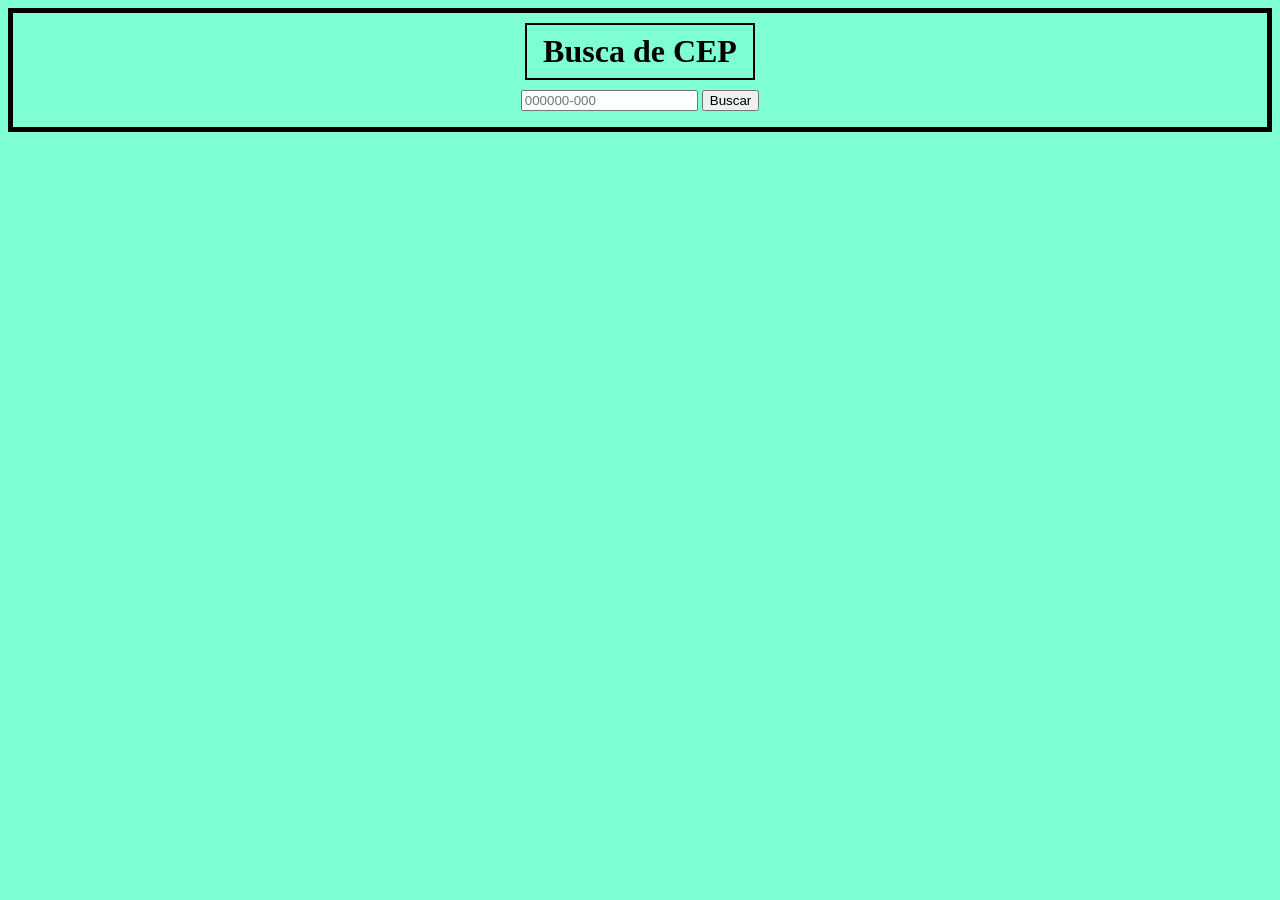
<file: 03-09/index.html>
<!DOCTYPE html>
<html lang="en">

<head>
    <meta charset="UTF-8">
    <meta name="viewport" content="width=device-width, initial-scale=1.0">
    <title>Testando API</title>
    <link rel="stylesheet" href="style.css">
    <script src="./script.js" defer></script>
</head>

<body>
    <div class="container">
        <h1> Busca de CEP</h1>
        <div class="busca">
            <input type="text" id="cepInput" type="text" placeholder="000000-000" inputmode="numeric" maxlength="9">
            <button id="btnBuscar"> Buscar</button>
        </div>
        <p id="erro" class="erro"></p>
        <div class="resultado" id="resultado">
            <p><strong>CEP:</strong> <span id="cep"></span></p>
            <p><strong>Logradouro:</strong> <span id="logradouro"></span></p>
            <p><strong>Bairro:</strong> <span id="bairro"></span></p>
            <p><strong>Cidade:</strong> <span id="cidade"></span></p>
            <p><strong>Estado:</strong> <span id="estado"></span></p>
        </div>
    </div>
</body>

</html>
</file>
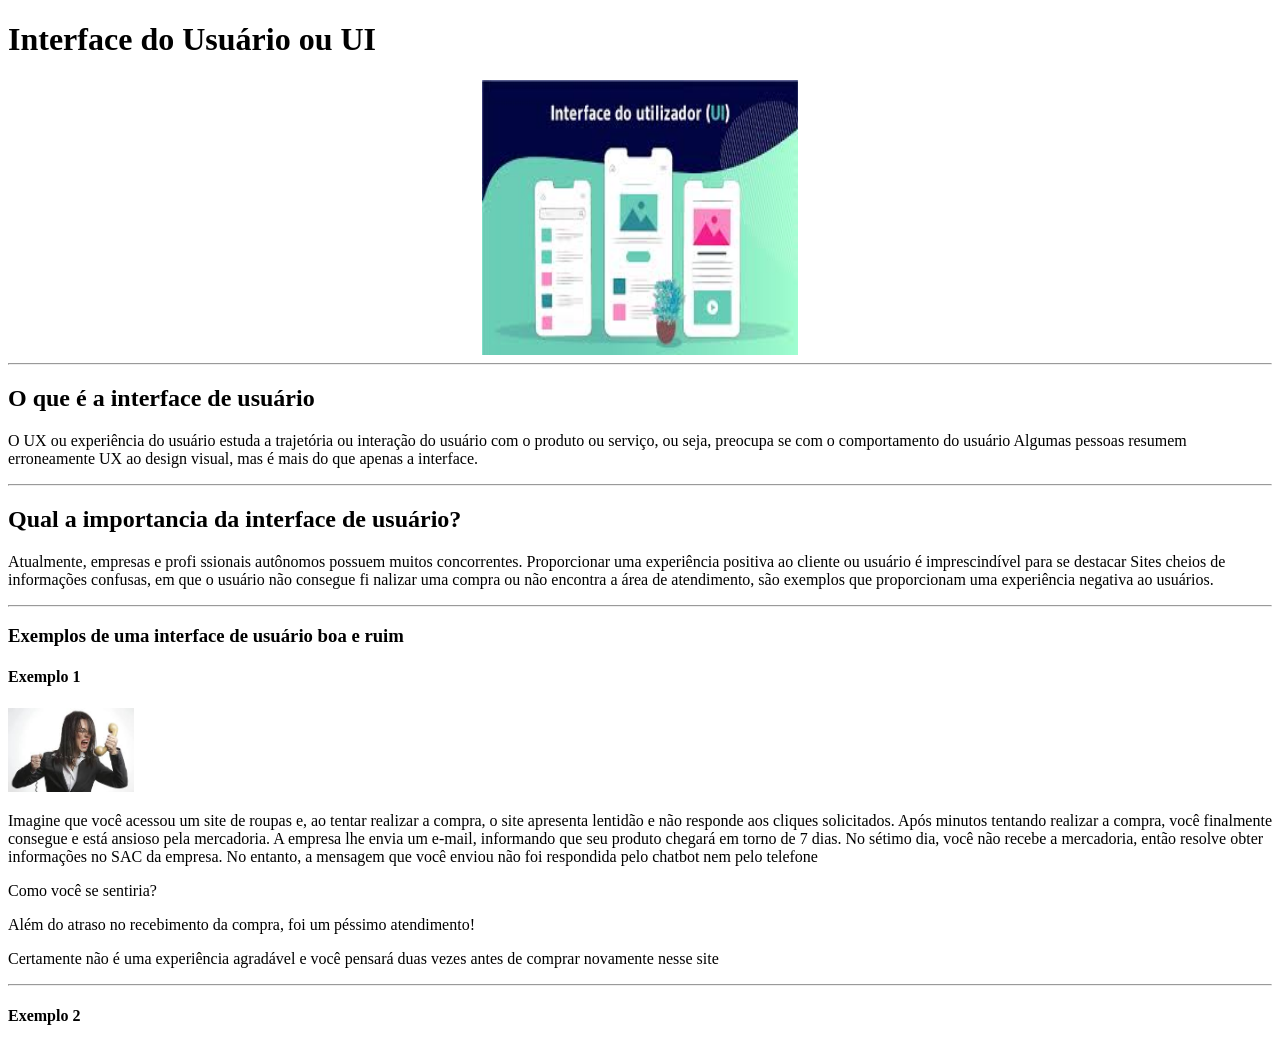
<file: 16-06/1.interfaceUsuario.html>
<!DOCTYPE html>
<html lang="pt-br">
<head>
    <meta charset="UTF-8">
    <meta name="viewport" content="width=device-width, initial-scale=1.0">
    <title>Interface do Usuário</title>
</head>
<body><header>
    <h1>Interface do Usuário ou UI</h1>
    <img src="interfaceuser.jpg" alt="interface de usuário" width="25%"  width="500" height="275" style="display: block; margin: auto;">
    <hr>
        <h2>O que é a interface de usuário</h2>
        <p>O UX ou experiência do usuário estuda a trajetória ou interação do usuário com o produto ou serviço, ou seja, preocupa se com o comportamento do usuário Algumas      pessoas resumem erroneamente
        UX ao design visual, mas é mais do que
        apenas a interface.
        </p>
    </header>
    <hr>
    <section>
    <h2>Qual a importancia da interface de usuário?</h2>
    <p>Atualmente, empresas e profi ssionais autônomos possuem muitos concorrentes.
        Proporcionar uma experiência positiva ao cliente ou usuário é imprescindível
        para se destacar Sites cheios de informações confusas, em que o usuário não consegue fi nalizar uma
        compra ou não encontra a área de atendimento, são exemplos que proporcionam
        uma experiência negativa ao usuários.
    </p>
    <hr>
    <h3>Exemplos de uma interface de usuário boa e ruim</h3>
    <strong><h4>Exemplo 1</h4></strong>
    <img src="joji.jpg" width="10%">
    <p>
        Imagine que você acessou um site de roupas e, ao
        tentar realizar a compra, o site apresenta lentidão e
        não responde aos cliques solicitados. Após minutos
        tentando realizar a compra, você finalmente consegue
        e está ansioso pela mercadoria. A empresa lhe envia
        um e-mail, informando que seu produto chegará em
        torno de 7 dias.

        No sétimo dia, você não recebe a mercadoria, então
        resolve obter informações no SAC da empresa.
        No entanto, a mensagem que você enviou não foi
        respondida pelo chatbot nem pelo telefone
    </p>
        <p>Como você se sentiria?</p>
        <p>Além do atraso no recebimento da compra, foi um péssimo atendimento!</p>
        <p>Certamente não é uma experiência agradável e você pensará duas vezes antes de comprar novamente nesse site</p>
        <hr>

        <strong><h4>Exemplo 2</h4></strong>

</section>


</body>
</html>
</file>
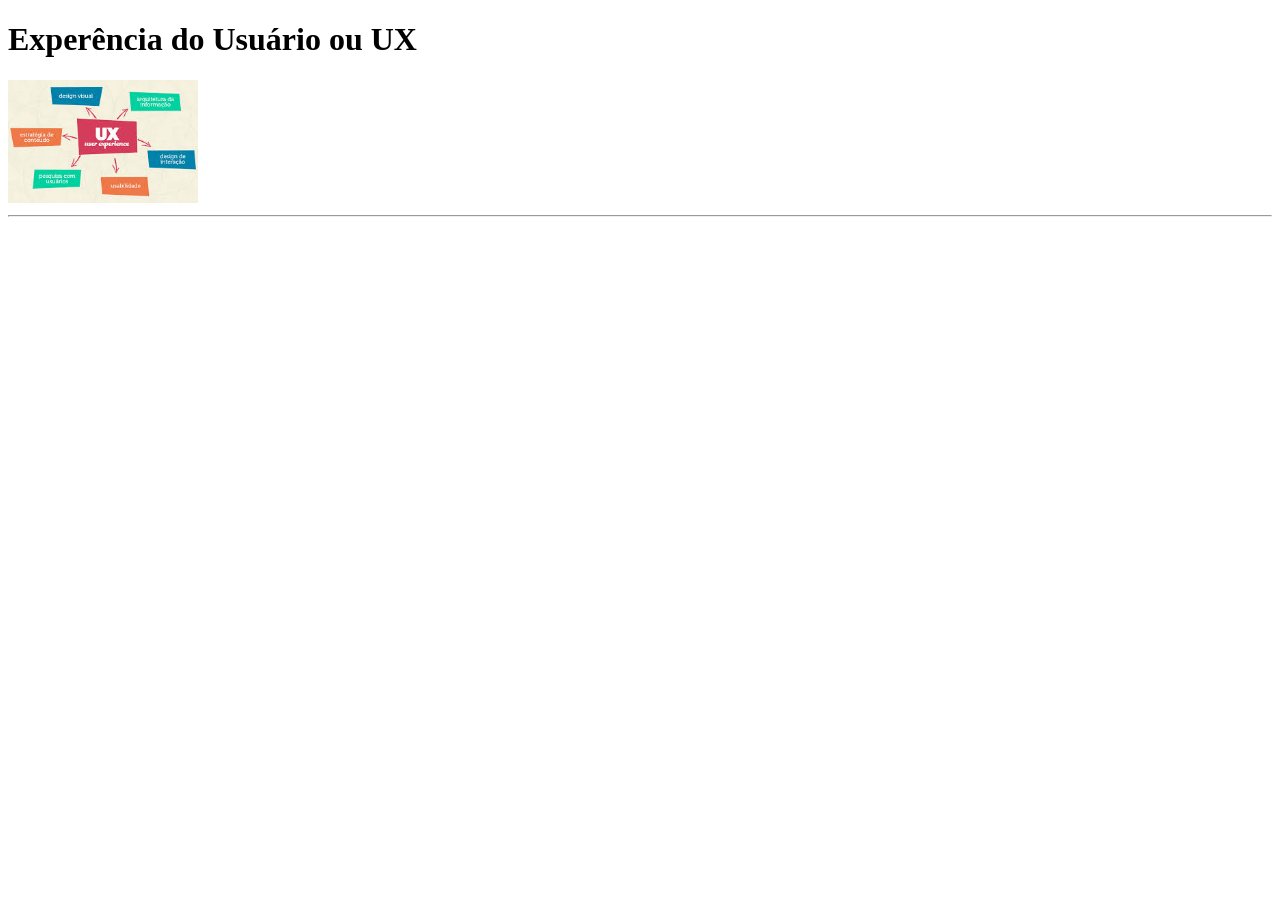
<file: 16-06/2.ExperienciaUsuario.html>
<!DOCTYPE html>
<html lang="pt-br">
<head>
    <meta charset="UTF-8">
    <meta name="viewport" content="width=device-width, initial-scale=1.0">
    <title>Experência do Usuário</title>
</head>
<body>
    <h1>Experência do Usuário ou UX</h1>
    <img src="experienciauser.jpg" alt="experiência do usuário" width="15%">
    <hr>
    <h1></h1>
</body>
</html>
</file>
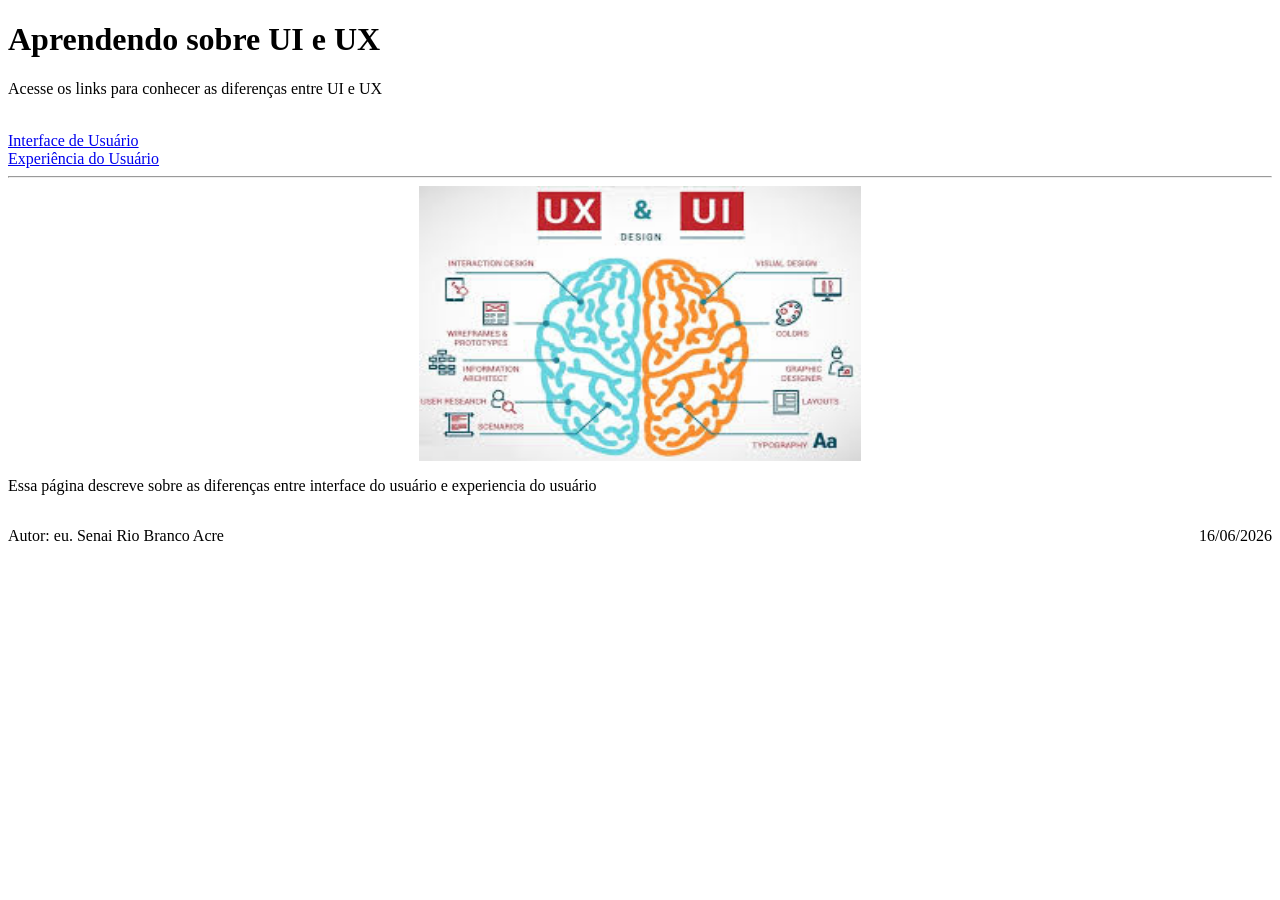
<file: 16-06/elementos_body.html>
<!DOCTYPE html>
<html lang="pt-br">
<head>
    <meta charset="UTF-8">
    <meta name="author" content="Vinicius caneta azul da silva">
    <meta name="viewport" content="width=device-width, initial-scale=1.0">
    <meta name="description" content="Revisando HTML">
    <title>Revisando elementos da body "DArk horse"</title>
</head>
<body>
    <!-- revisando o HTML semantico -->
     <h1>Aprendendo sobre UI e UX</h1>
     <p>Acesse os links para conhecer as diferenças entre UI e UX</p><br>
     <header>
        <nav id="menu">
            <a href="1.interfaceUsuario.html">Interface de Usuário</a><br><b></b>
            <a href="2.ExperienciaUsuario.html">Experiência do Usuário</a>
        </nav>
        <hr>
     </header>
     <img src="alododododdodo.jpg" alt="imagem perfeita" width="500" height="275" style="display: block; margin: auto; width: 35%;">
     
     
     <section>
        <p>Essa página descreve sobre as diferenças entre interface do usuário e experiencia do usuário</p>
     </section>

     <footer>
        <div style= float:left>
            <p>Autor: eu. Senai Rio Branco Acre</p>
        </div>
        <div style= float:right>
            <p>16/06/2026</p>
        </div>
     </footer>
</body>
</html>
</file>
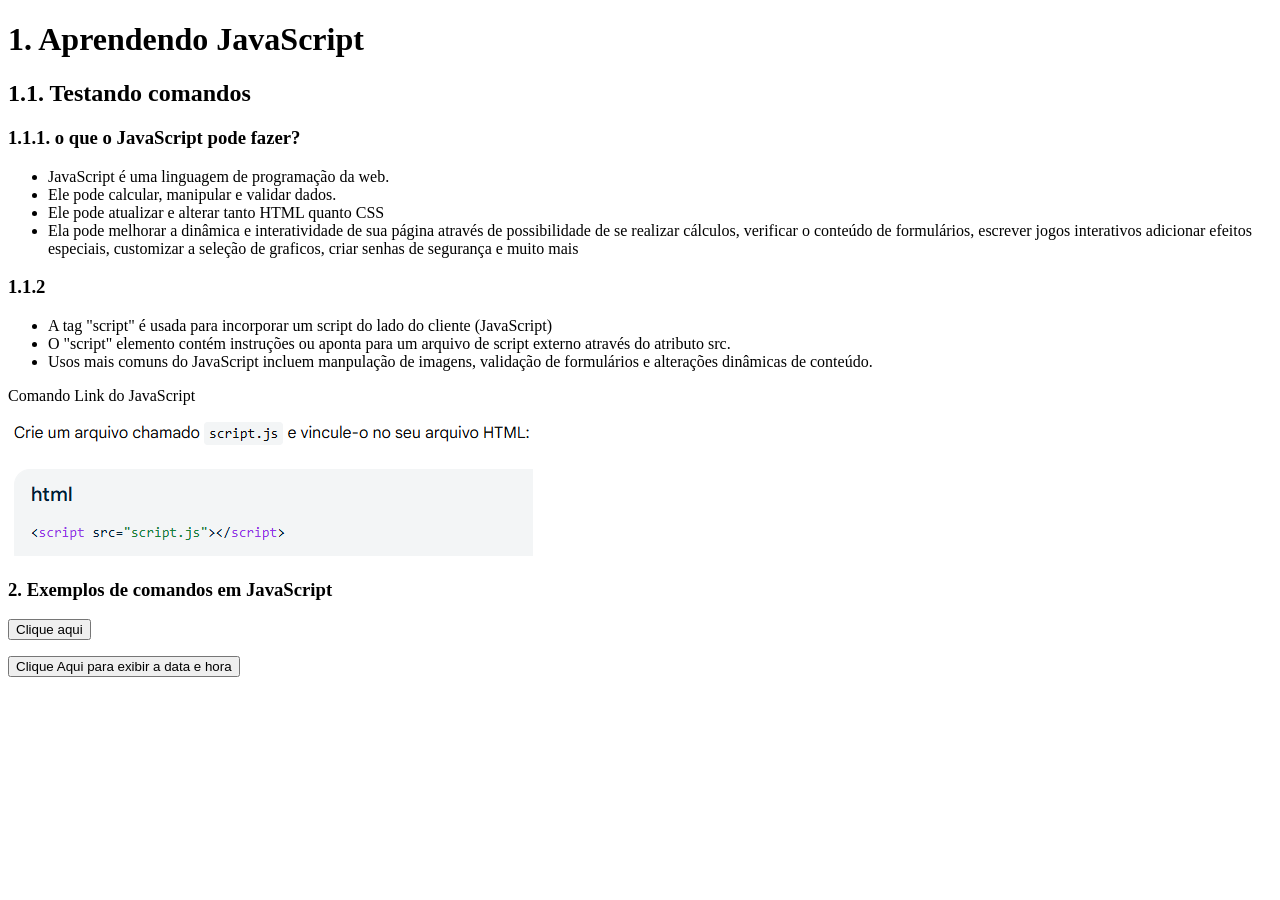
<file: javascript/javascript.html>
<!DOCTYPE html>
<html lang="pt-br">
<head>
    <meta charset="UTF-8">
    <meta name="viewport" content="width=device-width, initial-scale=1.0">
    <meta name="author" content="Vinicius">
    <title>Document</title>
</head>
<body>
    <h1>1. Aprendendo JavaScript</h1>
    <h2>1.1. Testando comandos</h2>
    <h3>1.1.1. o que o JavaScript pode fazer?</h3>

    <ul>
        <li>JavaScript é uma linguagem de programação da web.</li>
        <li>Ele pode calcular, manipular e validar dados.</li>
        <li>Ele pode atualizar e alterar tanto HTML quanto CSS</li>
        <li>Ela pode melhorar a dinâmica e interatividade de sua página através de possibilidade de se realizar cálculos, verificar o conteúdo de formulários, escrever jogos interativos adicionar efeitos especiais, customizar a seleção de graficos, criar senhas de segurança e muito mais</li>
    </ul>

    <h3>1.1.2</h3>
    <ul>
        <li>A tag "script" é usada para incorporar um script do lado do cliente (JavaScript)</li>
        <li>O "script" elemento contém instruções ou aponta para um arquivo de script externo através do atributo src.</li>
        <li>Usos mais comuns do JavaScript incluem manpulação de imagens, validação de formulários e alterações dinâmicas de conteúdo.</li>
    </ul>

   <p>Comando Link do JavaScript</p>

    <img src="africadosul.png" alt="Comando que vincula a página do JavaScript à página em HTML">

    <h3>2. Exemplos de comandos em JavaScript</h3>

    <!-- Comandos em JavaScript -->
     <!-- Exemplo 01 -->
      <p id="demo"></p>

      <script>
        document.getElementById("demo").innertext = "Meu Primeiro JavaScript"
      </script>

      <!-- Exemplo 02  -->

      <button onclick="clicar()">Clique aqui</button><br>

      <script>
        // Fução acionada ao clicar no botão
        function clicar()
        {
            alert ("Você clicou no botão")
        }
      </script>

      <!-- Exemplo 03 -->
       <p id="demo"></p>

       <button type="button" onclick="document.getElementById('demo').innerHTML=Date()">Clique Aqui para exibir a data e hora</button>

       
</body>
<script src="javascript.js"></script>
<!-- Ligando a Página em JavaScript no documento em HTML -->
</html>
</file>
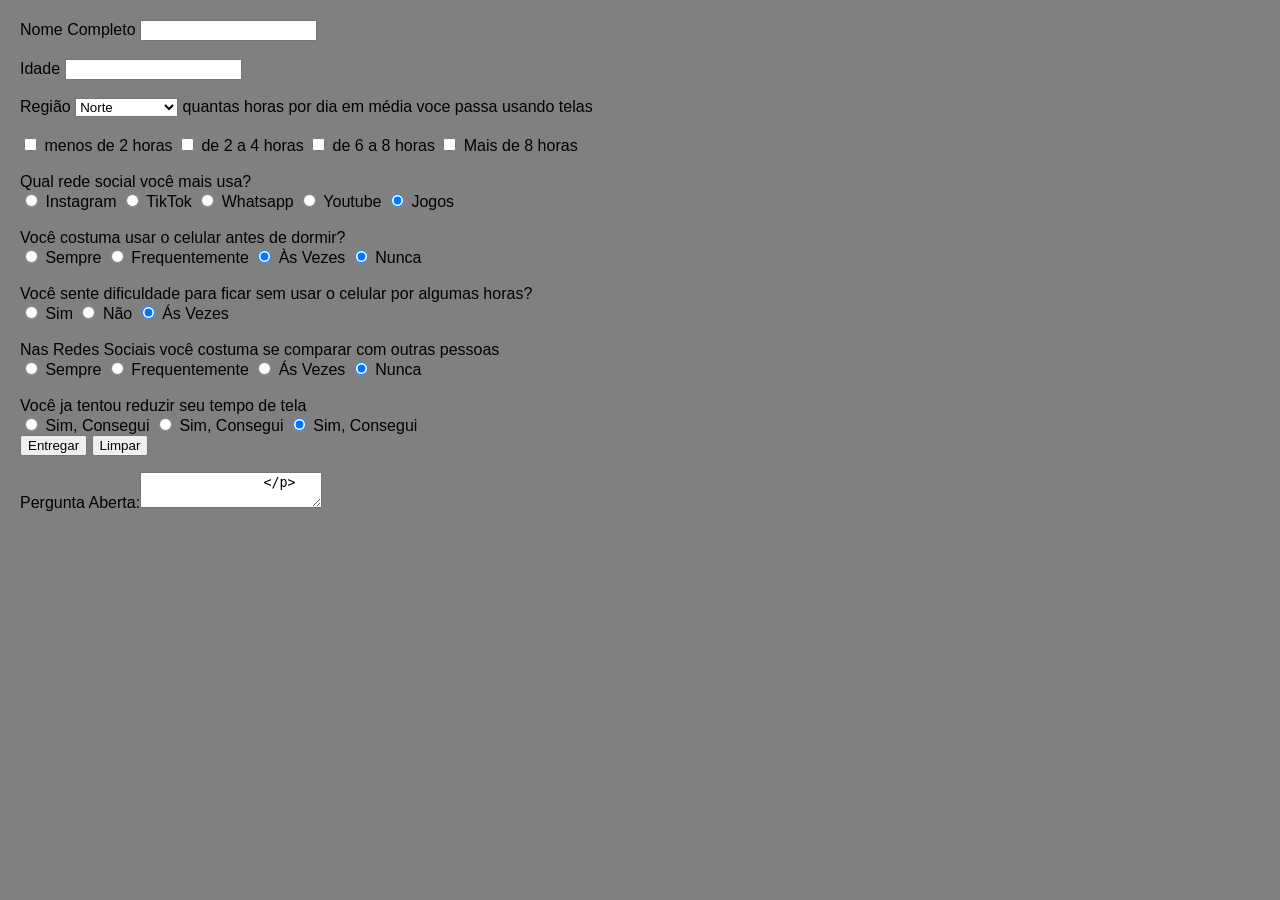
<file: revisao/formulario.html>
<!DOCTYPE html>
<html lang="pt-br">
<head>
    <meta charset="UTF-8">
    <meta name="viewport" content="width=], initial-scale=1.0">
    <title>Document</title>
    <link rel="stylesheet" href="oooo.css">
</head>
<body>
    <form>
        <label for="name">Nome Completo</label>
        <input type="text" id="name"><br><br>

        <label for="number">Idade</label>
        <input type="number" id="number"><br><br>

        <label>Região
            <select name="regiao">
            <option value="NO">Norte</option>
            <option value="NR">Nordeste</option>
            <option value="CO">Centro-Oeste</option>
            <option value="SO">Sudeste</option>
            <option value="SL">Região Sul</option>
            </select>
        </label>

        <label>quantas horas por dia em média voce passa usando telas <br><br>
            <input type="checkbox" name="area1" value="com" /> menos de 2 horas
            <input type="checkbox" name="area2" value="hora1" /> de 2 a 4 horas
            <input type="checkbox" name="area3" value="hora2" /> de 6 a 8 horas
            <input type="checkbox" name="area4" value="hora3" /> Mais de 8 horas
            </select>
        </label><br><br>

        <label>Qual rede social você mais usa?<br>
            <input type="radio" name="RS" value="1" checked /> Instagram
            <input type="radio" name="RS" value="2" checked /> TikTok
            <input type="radio" name="RS" value="3" checked /> Whatsapp
            <input type="radio" name="RS" value="4" checked /> Youtube
            <input type="radio" name="RS" value="5" checked /> Jogos
        </label><br><br>

        <label>Você costuma usar o celular antes de dormir?<br>
            <input type="radio" name="w" value="6" checked /> Sempre
            <input type="radio" name="w" value="7" checked /> Frequentemente
            <input type="radio" name="w" value="8" checked /> Às Vezes
            <input type="radio" name="e" value="9" checked /> Nunca
        </label><br><br>

        <label>Você sente dificuldade para ficar sem usar o celular por algumas horas?<br>
            <input type="radio" name="r" value="01" checked /> Sim
            <input type="radio" name="r" value="02" checked /> Não
            <input type="radio" name="r" value="03" checked /> Ás Vezes
        </label><br><br>

        <label>Nas Redes Sociais você costuma se comparar com outras pessoas <br>
            <input type="radio" name="Qr" value="04" checked /> Sempre
            <input type="radio" name="Qr" value="05" checked /> Frequentemente
            <input type="radio" name="Qr" value="06" checked /> Ás Vezes
            <input type="radio" name="Qr" value="07" checked /> Nunca
        </label><br><br>

        <label>Você ja tentou reduzir seu tempo de tela <br>
            <input type="radio" name="Qq" value="1" checked /> Sim, Consegui
            <input type="radio" name="Qq" value="2" checked /> Sim, Consegui
            <input type="radio" name="Qq" value="3" checked /> Sim, Consegui
        </label><br>

            <input type="submit" value="Entregar">
            <input type="reset" value="Limpar">

        
        
            <p>Pergunta Aberta:<textarea>
               </p>

                 
    </form>
</body>
</html>
</file>
<file: 03-09/style.css>
.container{
    justify-content: center;
    text-align: center;
    border-style: solid;
    border-width: 5px;
    
} 

body{
    background-color: aquamarine;
}

#cep{
    border-style: solid;
    border-width: 2px;
}

#Logradouro{
    border-style: solid;
    border-width: 2px;
}

#Bairro{
    border-style: solid;
    border-width: 2px;
}

#Cidade{
    border-style: solid;
    border-width: 2px;
}

#Estado{
    border-style: solid;
    border-width: 2px;
}

h1 {
  width: fit-content;
  margin: 10px auto; 
  border: 2px solid black;
  padding: 8px 16px; 
}

.resultado{
    display: none;
}
</file>
<file: revisao/oooo.css>
body{
    font-family: Arial, Helvetica, sans-serif;
    margin: 20px;
    justify-content: center;
    background-color: gray;
}

fieldset{
    padding: 20px;
}

.container{
    display: flex;
    gap: 40px;
    align-items: flex-start;
}
</file>
